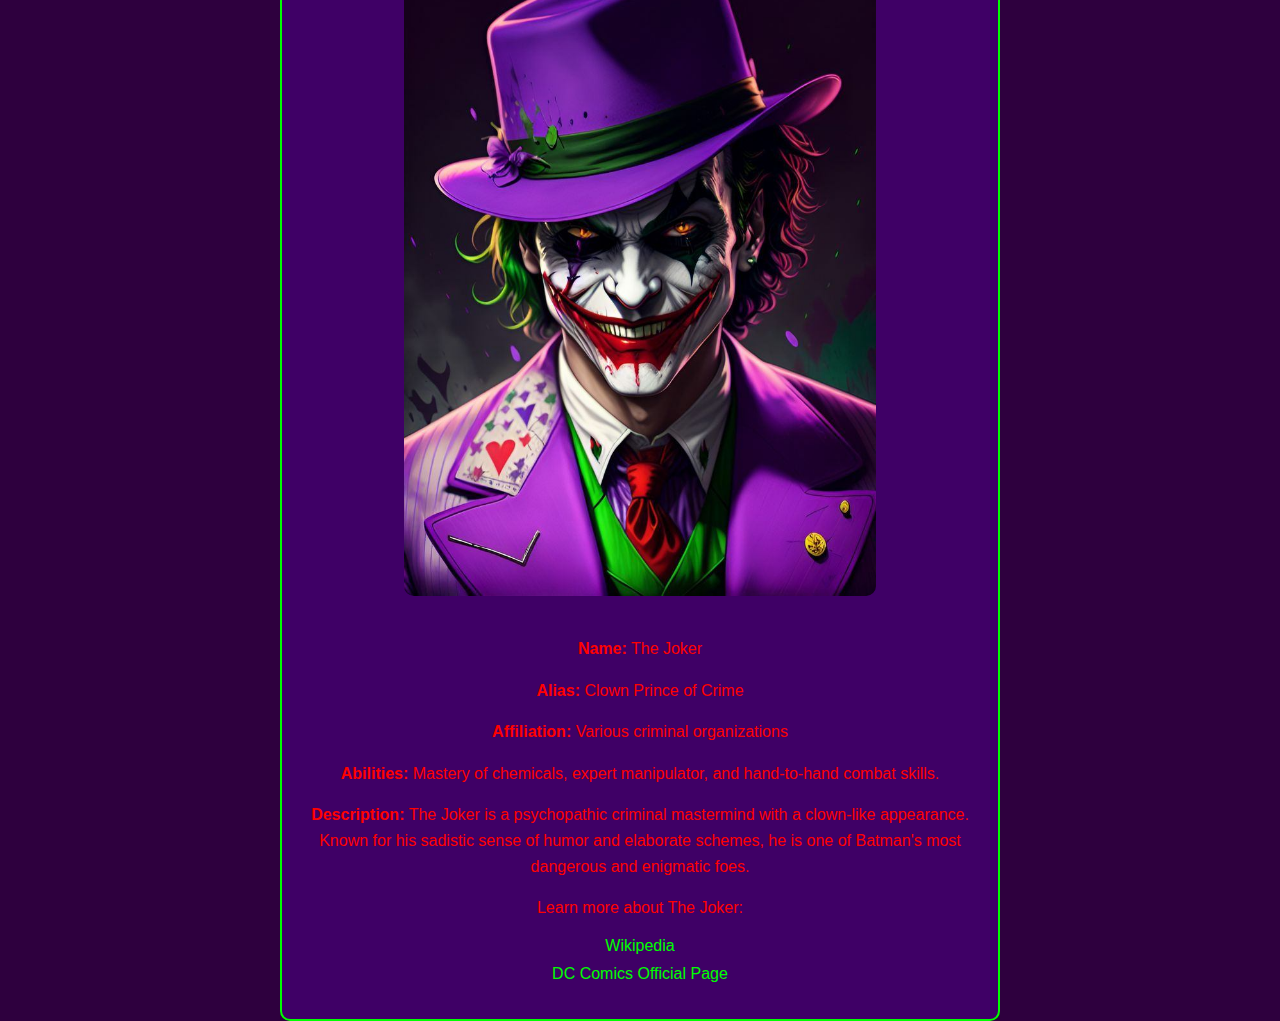
<file: batman-villain.html>
<!DOCTYPE html>
<html lang="en">
<head>
    <meta charset="UTF-8">
    <meta name="viewport" content="width=device-width, initial-scale=1.0">
    <title>Batman Villain: The Joker</title>
    <link rel="stylesheet" href="css/styles.css">
</head>
<body>
    <div class="container">
        <h1>The Joker</h1>
        <div class="villain-info">
            <img src="images/joker-image.jpeg" alt="The Joker">
            <p><strong>Name:</strong> The Joker</p>
            <p><strong>Alias:</strong> Clown Prince of Crime</p>
            <p><strong>Affiliation:</strong> Various criminal organizations</p>
            <p><strong>Abilities:</strong> Mastery of chemicals, expert manipulator, and hand-to-hand combat skills.</p>
            <p><strong>Description:</strong> The Joker is a psychopathic criminal mastermind with a clown-like appearance. Known for his sadistic sense of humor and elaborate schemes, he is one of Batman's most dangerous and enigmatic foes.</p>
            <div class="links">
                <p>Learn more about The Joker:</p>
                <ul>
                    <li><a href="https://en.wikipedia.org/wiki/Joker_(character)" target="_blank">Wikipedia</a></li>
                    <li><a href="https://www.dccomics.com/characters/joker" target="_blank">DC Comics Official Page</a></li>
                </ul>
            </div>
        </div>
    </div>
</body>
</html>
</file>
<file: css/styles.css>
/* styles.css */

/* Apply a dark purple background color to the entire body */
body {
    background-color: #2e003e; /* Dark purple background */
    color: #fff; /* White text color for contrast */
    font-family: Arial, sans-serif; /* Clean, modern font */
    margin: 0;
    padding: 0;
    display: flex; /* Use flexbox for centering */
    align-items: center; /* Center items vertically */
    justify-content: center; /* Center items horizontally */
    height: 100vh; /* Full viewport height */
}

/* Style the main container to center its content */
.container {
    display: flex; /* Use flexbox for centering */
    flex-direction: column; /* Stack items vertically */
    align-items: center; /* Center items horizontally */
    justify-content: center; /* Center items vertically */
    text-align: center; /* Center-align text */
}

/* Style the villain-info container */
.villain-info {
    width: 80%;
    max-width: 800px; /* Maximum width for better readability */
    padding: 20px;
    background-color: #3f0066; /* Slightly lighter dark purple background */
    border: 2px solid #00ff00; /* Green border */
    border-radius: 10px; /* Rounded corners */
}

/* Style the main heading */
h1 {
    color: #ff0000; /* Red color for the heading */
    margin: 0 0 20px 0; /* Remove top margin, add space below */
    font-size: 2.5em; /* Increase the font size of the heading */
}

/* Style the image */
img {
    max-width: 70%; /* Make sure image does not overflow its container */
    height: auto; /* Maintain aspect ratio of the image */
    border-radius: 10px; /* Rounded corners for the image */
    margin-bottom: 20px; /* Space below the image */
}

/* Style for paragraphs */
p {
    color: #ff0000; /* Red color for paragraphs */
    line-height: 1.6; /* Increase line height for readability */
    margin-bottom: 15px; /* Space below paragraphs */
}

/* Add styling for links */
a {
    color: #00ff00; /* Green color for links */
    text-decoration: none; /* Remove underline from links */
}

a:hover {
    text-decoration: underline; /* Add underline on hover */
}

/* Style for the list of links */
.links ul {
    list-style: none; /* Remove bullet points from list */
    padding: 0; /* Remove default padding */
}

.links li {
    margin-bottom: 10px; /* Space between list items */
}
</file>
